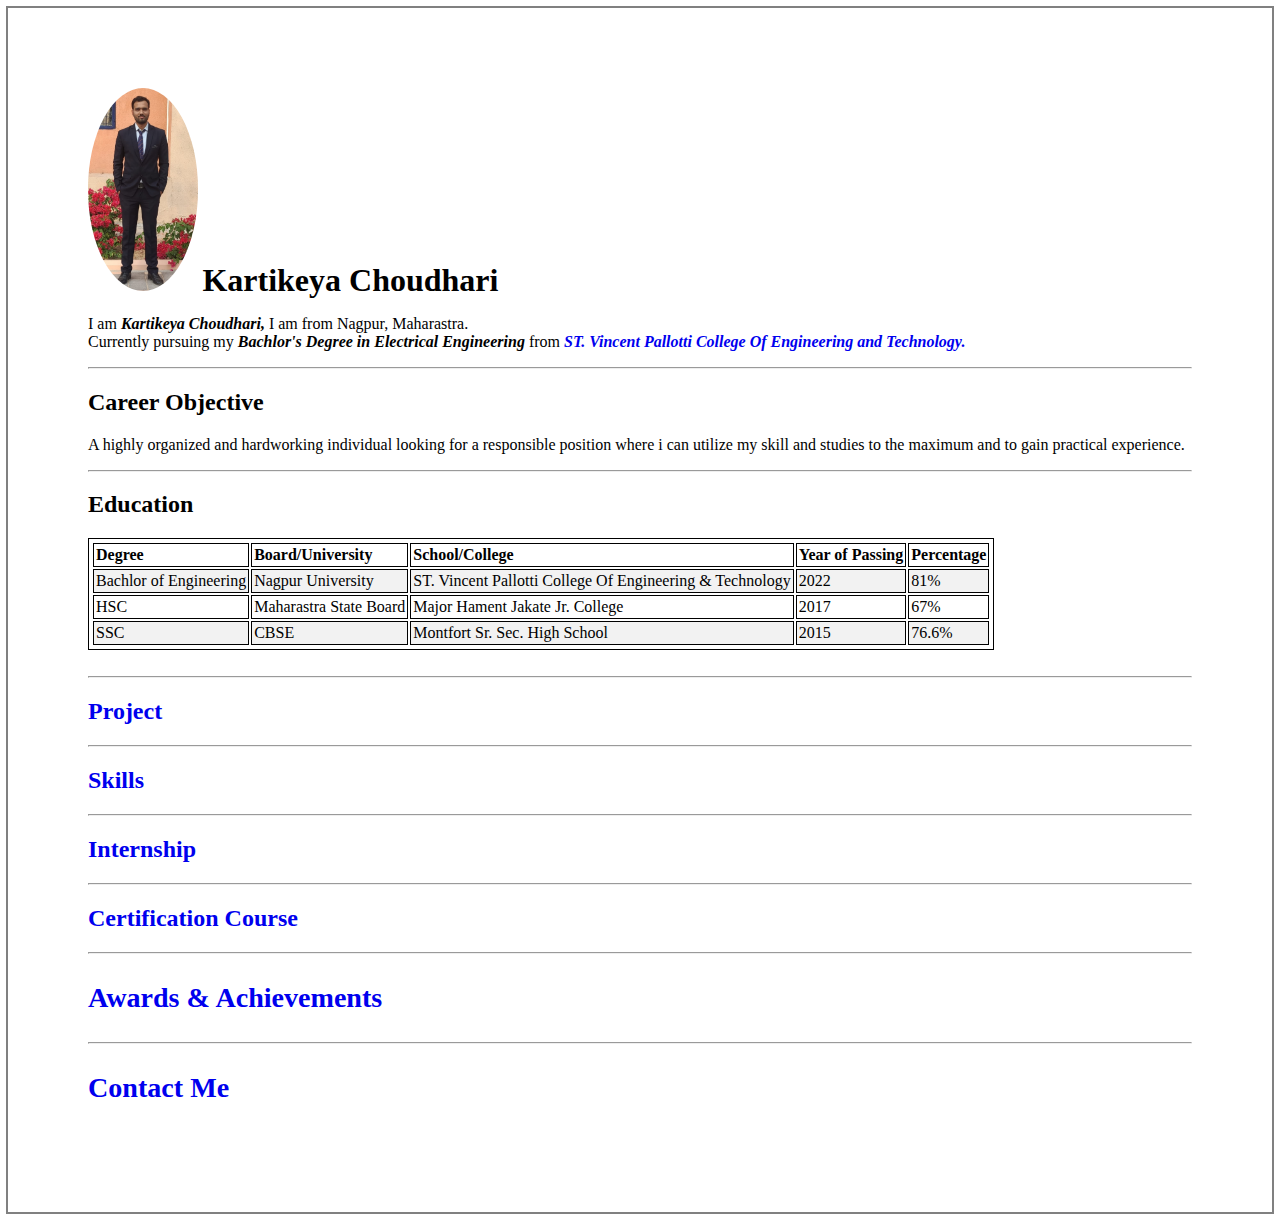
<file: index.html>
<!DOCTYPE html>
<html lang="en" dir="ltr">

<head>
  <meta charset="utf-8">
  <title>Resume_kartikeya</title>

  <link rel="stylesheet" href="resume.css">


</head>

<body>

      <img src="img2.jpeg" class="new" alt="kartikeya profile pic">


      <h1>Kartikeya Choudhari</h1>



    <p class="pro">I am <b><em>Kartikeya Choudhari,</em></b> I am from Nagpur, Maharastra.<br /> Currently pursuing my<b> <em>Bachlor's Degree in Electrical Engineering</em></b> from <b><em><a href="https://www.stvincentngp.edu.in/">ST. Vincent Pallotti
              College Of Engineering and Technology.</a></em></b></span>

        <br />
      </p>
  <hr />
  <h2>Career Objective</h2>
  <p>
    A highly organized and hardworking individual
    looking for a responsible position where i can utilize my skill and studies
    to the maximum and to gain practical experience.

  </p>
  <hr>
  <h2>Education</h2>
  <table>
    <tr class="tab">
      <th>Degree</th>
      <td>
        <strong>Board/University</strong>
      </td>
      <td><strong>School/College</strong></td>
      <td><strong>Year of Passing<strong></td>
      <td>
        <strong>Percentage</strong>
      </td>




    </tr>
    <tr class="tab">
      <td>Bachlor of Engineering</td>
      <td>
        Nagpur University
      </td>
      <td>
        ST. Vincent Pallotti College Of Engineering & Technology
      </td>
      <td>2022</td>
      <td>
        81%
      </td>

    </tr>
    <tr class="tab">
      <td>
        HSC
      </td>
      <td>
        Maharastra State Board
      </td>
      <td>Major Hament Jakate Jr. College</td>
      <td>
        2017
      </td>
      <td>
        67%
      </td>
    </tr>
    <tr class="tab">
      <td>SSC</td>
      <td>CBSE</td>
      <td>Montfort Sr. Sec. High School</td>
      <td>2015</td>
      <td>76.6%</td>
    </tr>

  </table><br />
  <hr>

  <a href="project.html">
    <h2>Project</h2>
  </a>
  <hr>
  <a href="skill.html" class="skill">
    <h2>Skills</h2>
  </a>
  <hr>
  <a href="intership.html"><h2>Internship</h2></a>
  <hr>
  <a href="CertificationCourse.html"><h2>Certification Course<h2></a>
  <hr>
    <a href="award.html"><h3>Awards & Achievements</h3></a>
  <hr>
    <a href="contact_me.html"><h3>Contact Me</h3></a>



</body>

</html>
</file>
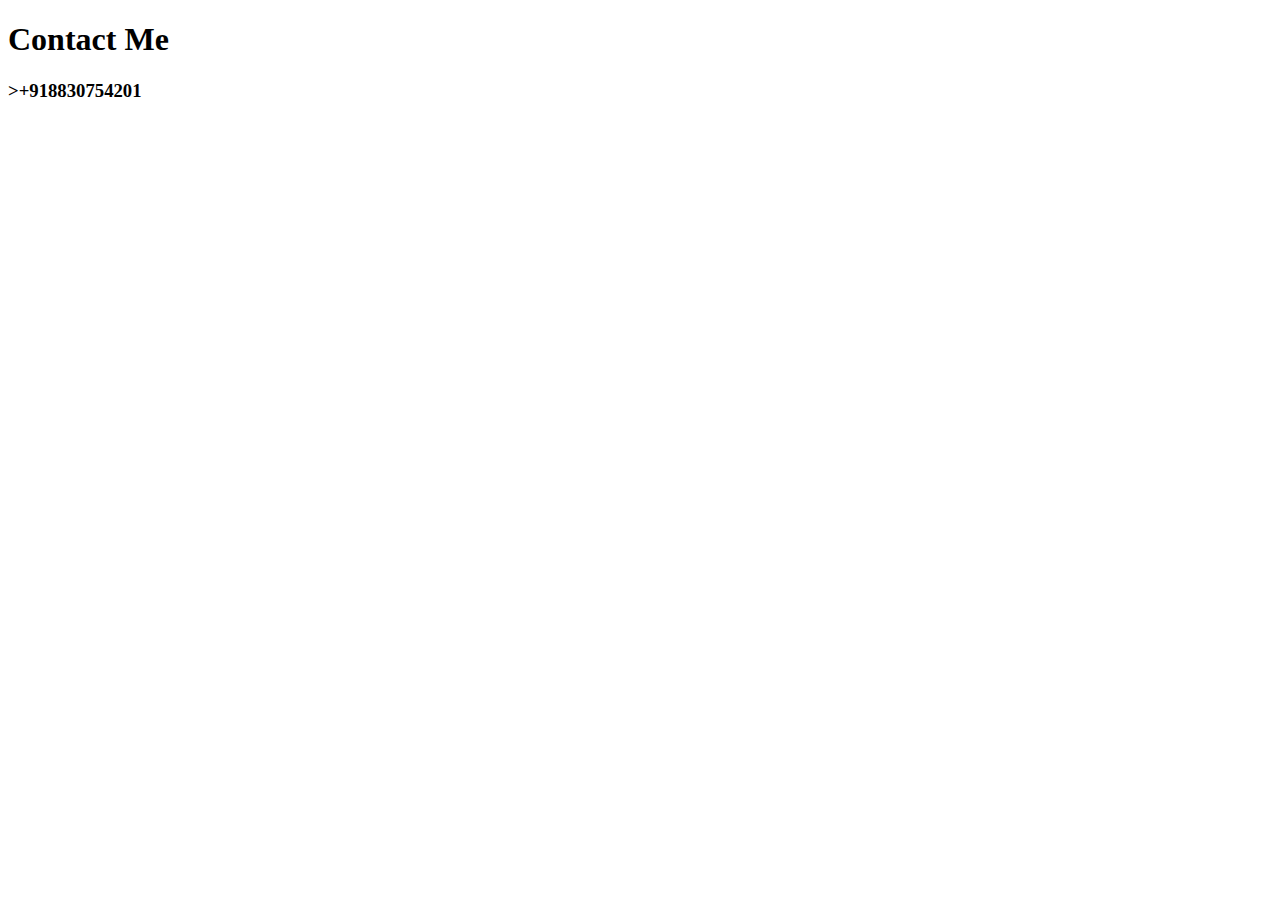
<file:  contact.html>
<!DOCTYPE html>
<html lang="en" dir="ltr">
  <head>
    <meta charset="utf-8">
    <title>contact</title>
    <link rel="stylesheet" href="https://use.fontawesome.com/releases/v5.15.1/css/all.css" integrity="sha384-vp86vTRFVJgpjF9jiIGPEEqYqlDwgyBgEF109VFjmqGmIY/Y4HV4d3Gp2irVfcrp" crossorigin="anonymous">
  </head>
  <body>
    <h1>Contact Me</h1>
    <h3 <i class="fas fa-mobile"></i>>+918830754201</h3>

  </body>
</html>
</file>
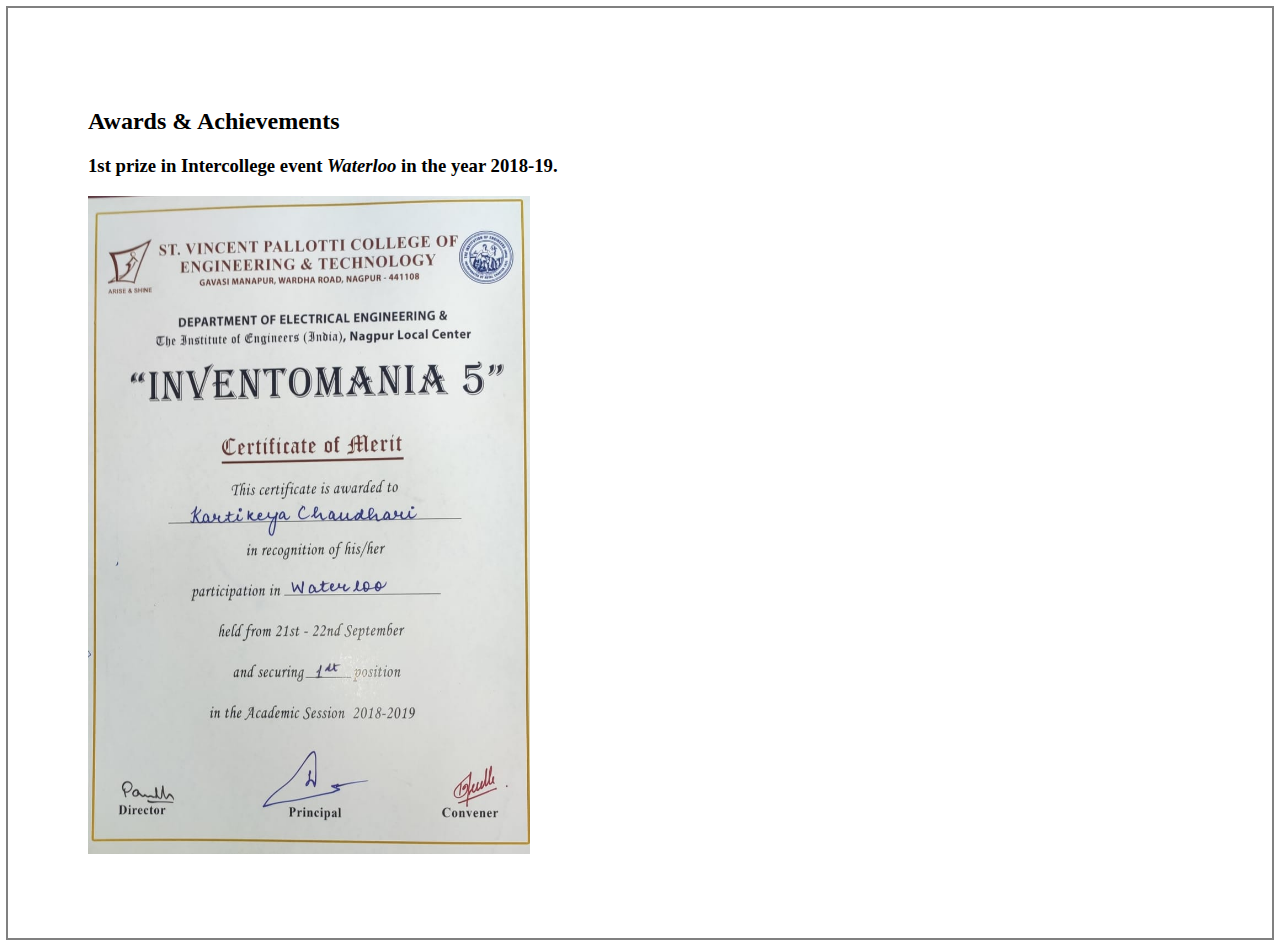
<file: award.html>
<!DOCTYPE html>
<html lang="en" dir="ltr">
  <head>
    <meta charset="utf-8">
    <title>award</title>
    <link rel="stylesheet" href="resume.css">

  </head>
  <body>
    <h2>Awards & Achievements</h2>
    <h3>1st prize in Intercollege event <em>Waterloo</em> in the year 2018-19.</h3>
    <img src ="water.jpeg" class="new1" alt="certificate">
  </body>
</html>
</file>
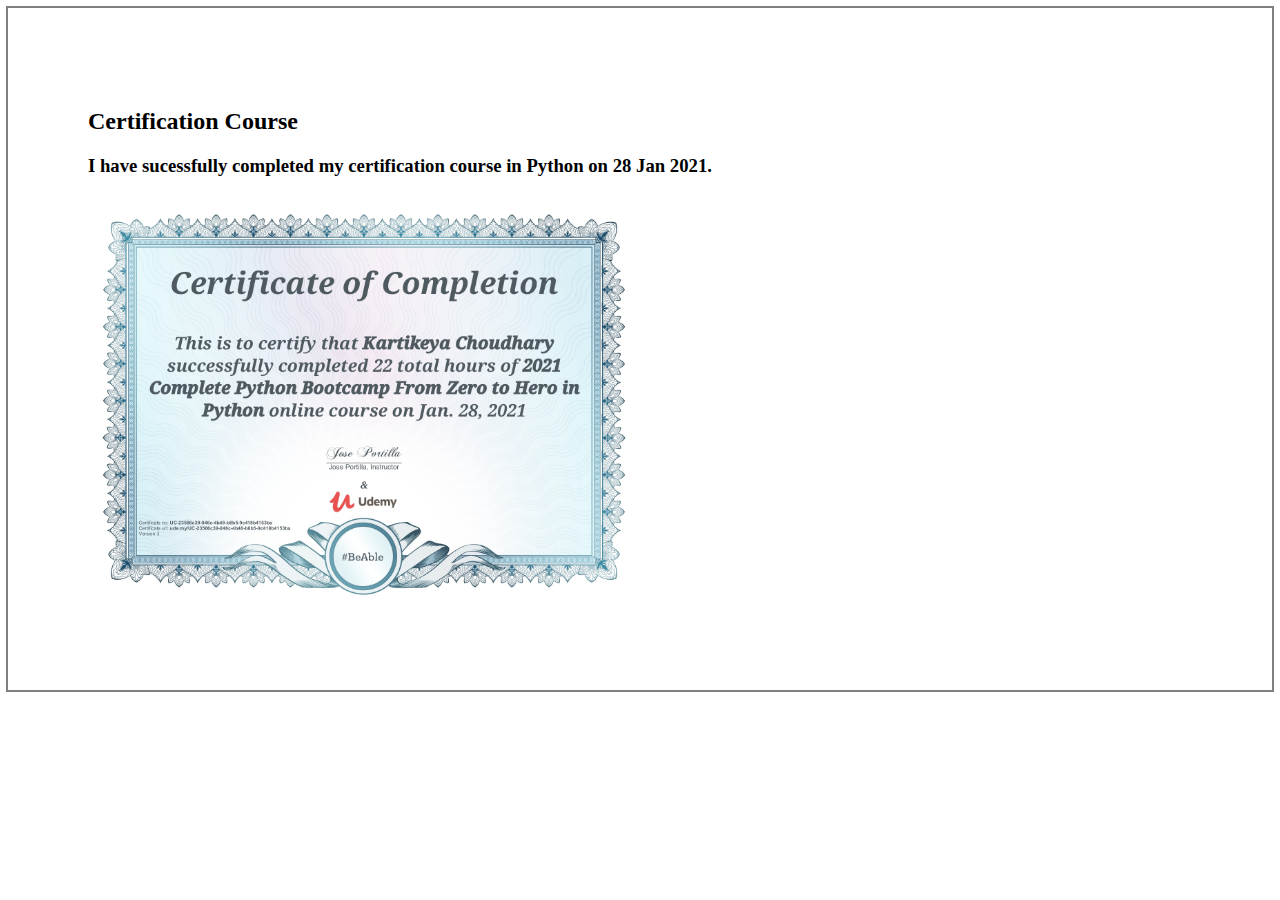
<file: CertificationCourse.html>
<!DOCTYPE html>
<html lang="en" dir="ltr">
  <head>
    <meta charset="utf-8">
    <title>certification</title>
    <link rel="stylesheet" href="resume.css">
  </head>
  <body>
    <h2>Certification Course</h2>
    <h3>I have sucessfully completed my certification course in Python on 28 Jan 2021.</h3>
    <img src="python-certi.jpg" class="new2" alt="certificate">
  </body>
</html>
</file>
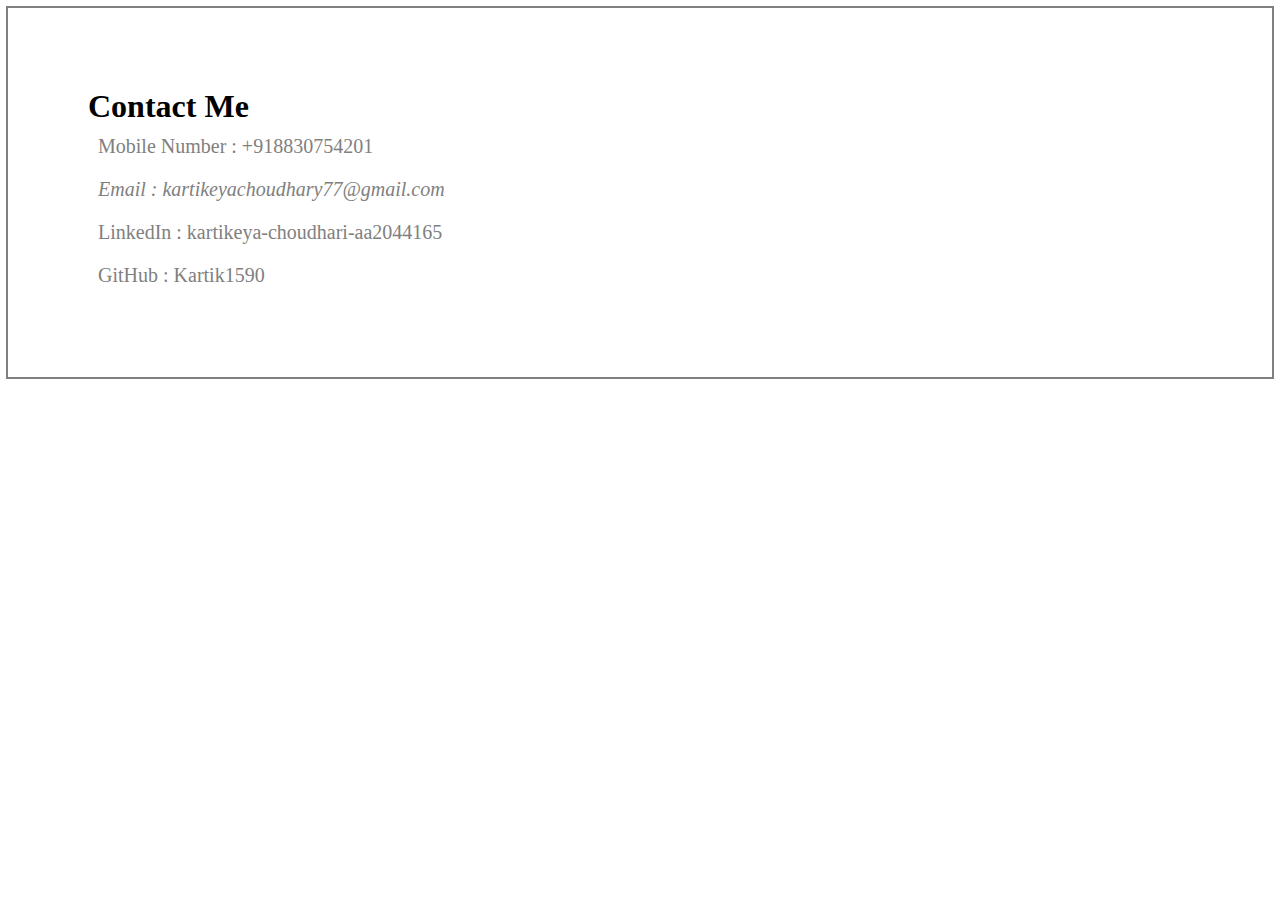
<file: contact_me.html>
<!DOCTYPE html>
<html lang="en" dir="ltr">
  <head>
    <meta charset="utf-8">
    <title>contact</title>
    <link rel="stylesheet" href="https://use.fontawesome.com/releases/v5.15.1/css/all.css" integrity="sha384-vp86vTRFVJgpjF9jiIGPEEqYqlDwgyBgEF109VFjmqGmIY/Y4HV4d3Gp2irVfcrp" crossorigin="anonymous">
    <link rel="stylesheet" href="resume.css">
  </head>
  <body>
    <h1>Contact Me</h1>
    <span><i class="fas fa-mobile"></i> Mobile Number : +918830754201</span>
    <span><i class="far fa-envelope"> Email : kartikeyachoudhary77@gmail.com </i></span>
    <span><i class="fab fa-linkedin"></i> LinkedIn : kartikeya-choudhari-aa2044165</span>
  <span><i class="fab fa-github"></i> GitHub : Kartik1590 </span>

  </body>
</html>
</file>
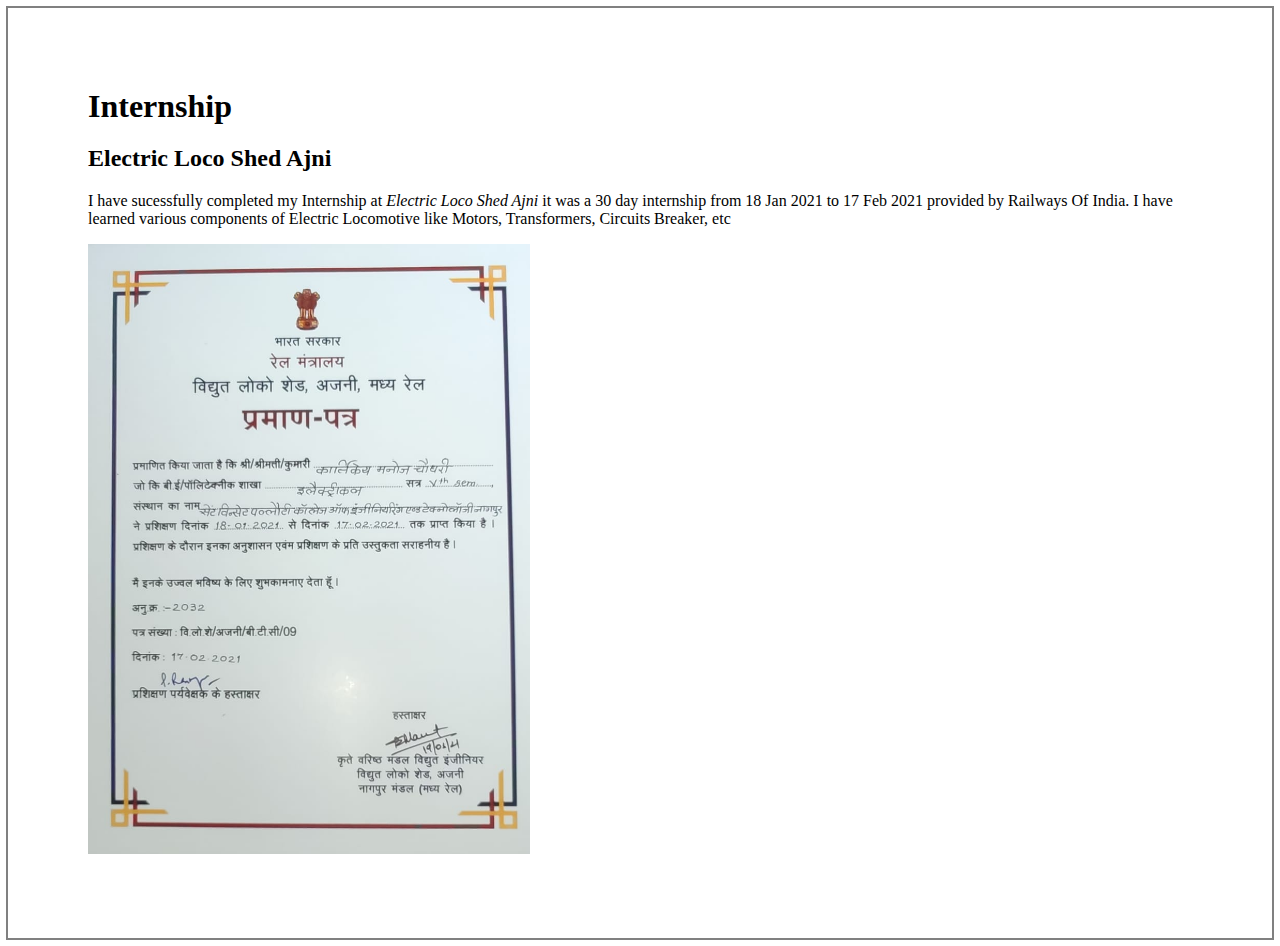
<file: intership.html>
<!DOCTYPE html>
<html lang="en" dir="ltr">
  <head>
    <meta charset="utf-8">
    <title>internship</title>
    <link rel="stylesheet" href="resume.css">
  </head>
  <body>
    <h1>Internship</h1>
    <h2>Electric Loco Shed Ajni</h2>
    <p>
      I have sucessfully completed my Internship at <em>Electric Loco Shed Ajni</em>
      it was a 30 day internship from 18 Jan 2021 to 17 Feb 2021 provided by Railways Of India. I have learned various
      components of Electric Locomotive like Motors, Transformers, Circuits Breaker, etc

    </p>
    <img src="els.jpeg" class="new1" alt="Certificate">
  </body>
</html>
</file>
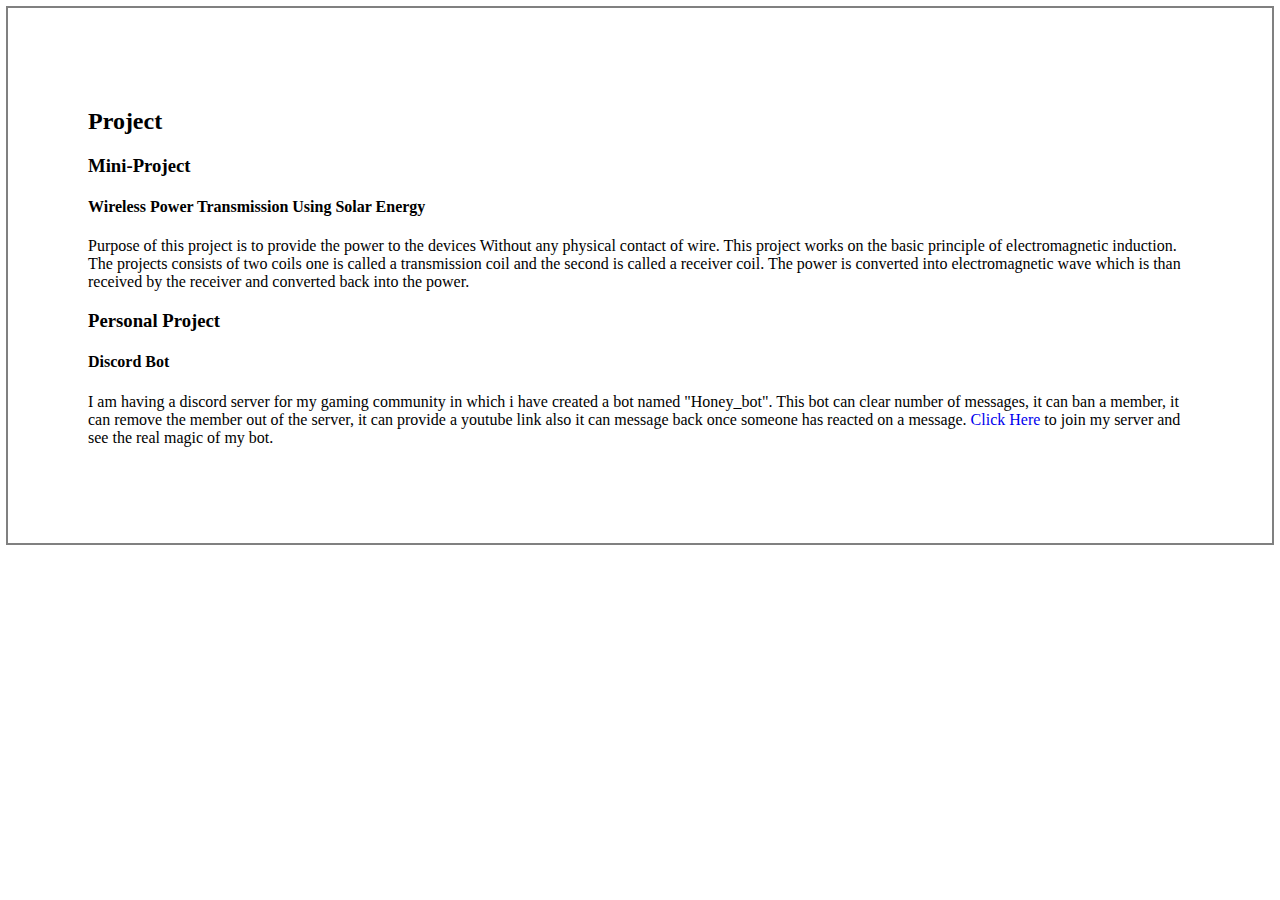
<file: project.html>
<!DOCTYPE html>
<html lang="en" dir="ltr">
  <head>
    <meta charset="utf-8">
    <title>projects</title>
    <link rel="stylesheet" href="resume.css">
  </head>
  <body>
    <h2>Project</h2>

        <h3>Mini-Project</h3>
        <h4>Wireless Power Transmission Using Solar Energy


        </h4>

        <p>
          Purpose of this project is to provide the power to the devices
Without any physical contact of wire. This project works on
the  basic principle of electromagnetic induction. The projects
consists  of two coils one is called a transmission coil and the
second  is called a receiver coil. The power is converted into
electromagnetic wave which is than received by the receiver
and  converted back into the power.
</p>
<h3>Personal Project</h3>
<h4>Discord Bot</h4>
<p>
I am having a discord server for my gaming community in which i have created a bot named
"Honey_bot". This bot can clear number of messages, it can ban a member, it can remove the member
out of the server, it can provide a youtube link also it can message back once someone has reacted
on a message. <a href="https://discord.gg/xpUYa8H92J">Click Here </a> to join my server and see the real magic of my bot.
</p>
  </body>
</html>
</file>
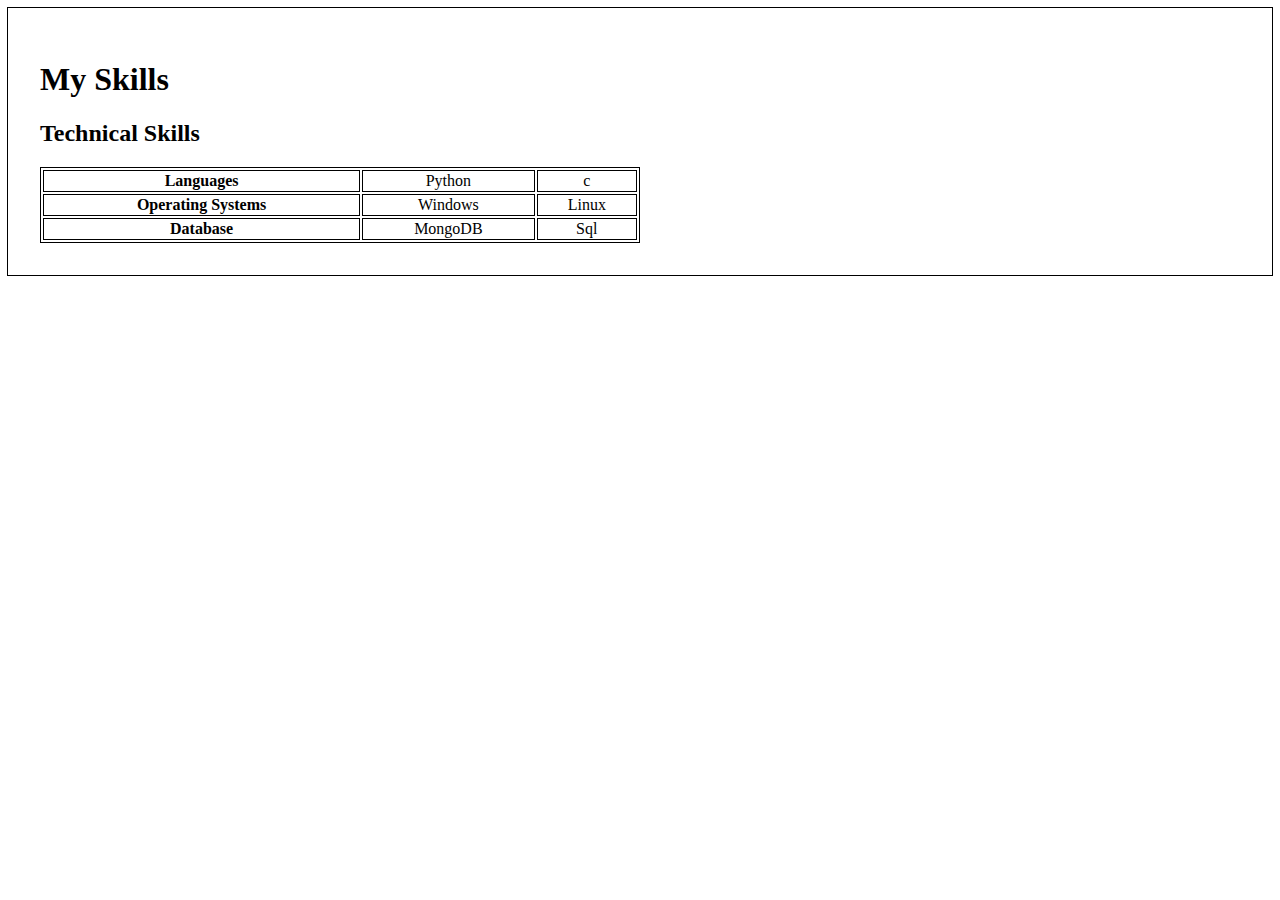
<file: skill.html>
<!DOCTYPE html>
<html lang="en" dir="ltr">
  <head>
    <meta charset="utf-8">
    <title>skills</title>
    <link rel="stylesheet" href="resume1.css">
  </head>
  <body>
    <h1>My Skills</h1>
    <h2>Technical Skills</h2>
    <table>
      <tr>
        <th>Languages</th>
        <td>Python</td>
        <td>c</td>
      </tr>
      <tr>
        <th>Operating Systems</th>
        <td>Windows</td>
        <td>Linux</td>
      </tr>
      <tr>
        <th>Database</th>
        <td>MongoDB</td>
        <td>Sql</td>
      </tr>
    </table>
  </body>
</html>
</file>
<file: resume.css>
body {
  background-color: #fff;
  padding: 5rem;
  outline:  solid 2px #808080;
}

.new {
  height: 10%;
  width: 10%;
  border-radius: 60%;

}
.new1{
  height: 40%;
  width: 40%;
}
.new2{
  height:50%;
  width: 50%;
}
h1{
  display: inline;
}

.clg {
  text-indent: 50px;
}

table, tr, th, td {
  border: 1px solid black;
  padding: 2px
}

tr:nth-child(even) {
  background-color: #f2f2f2;
}

a {
  text-decoration: none;
}

th {
  text-align: left;
}
.pro{
  display: block;
}
li{
  font-size: 25px;

}
span{
  display: block;
  font-size: 20px;
color:#808080;
font-weight: normal;
text-align: left;
padding:10px;
cursor: pointer;

  }
</file>
<file: resume1.css>
table,th,td{
  border:1px solid black;
}
table{
  height:50%;
  width:50%;
}
td{
  text-align:center;
}
body{
  outline: 1px solid black;
  padding: 2rem;
}
</file>
